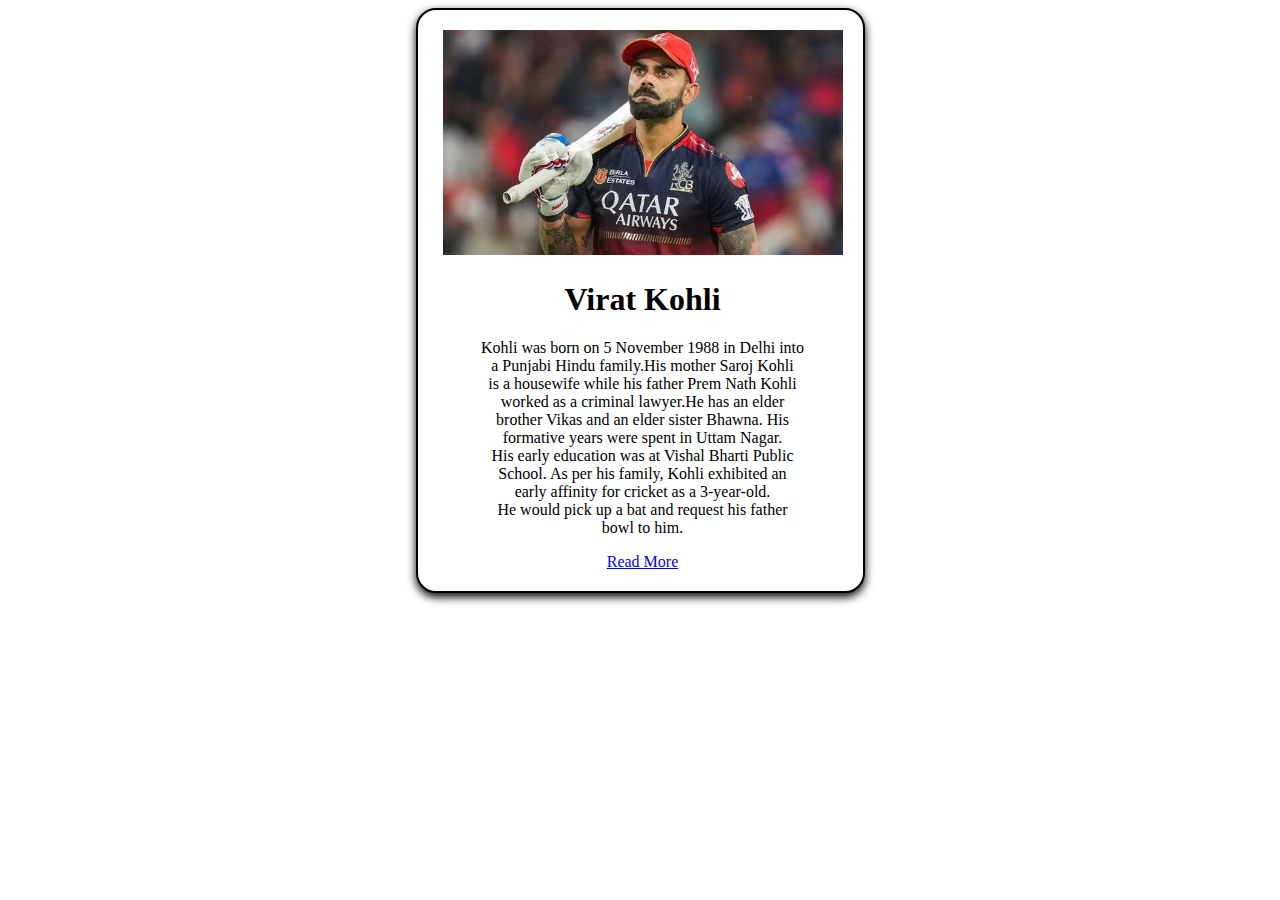
<file: index.html>
<!DOCTYPE html>
<html lang="en">
<head>
    <meta charset="UTF-8">
    <meta name="viewport" content="width=device-width, initial-scale=1.0">
    <title>virat kohali</title>
        <link rel="stylesheet" href="style.css">
</head>
<body>
    <div class="content">
    <img src="virat kohli.avif" alt="virat kohli" width="400"></center>
    <center><h1>Virat Kohli</h1></center>
    <p>Kohli was born on 5 November 1988 in Delhi into<br> a Punjabi Hindu family.His mother Saroj Kohli <br>is a housewife while his father Prem Nath Kohli <br>worked as a criminal lawyer.He has an elder<br> brother Vikas and an elder sister Bhawna. His<br> formative years were spent in Uttam Nagar.<br> His early education was at Vishal Bharti Public <br>School. As per his family, Kohli exhibited an <br>early affinity for cricket as a 3-year-old.<br> He would pick up a bat and request his father <br>bowl to him.</p>
 
  <a href="https://www.cricbuzz.com/profiles/1413/virat-kohli#!#profile">Read More</a>
    </div>
    </div>
</body>
</html>
</file>
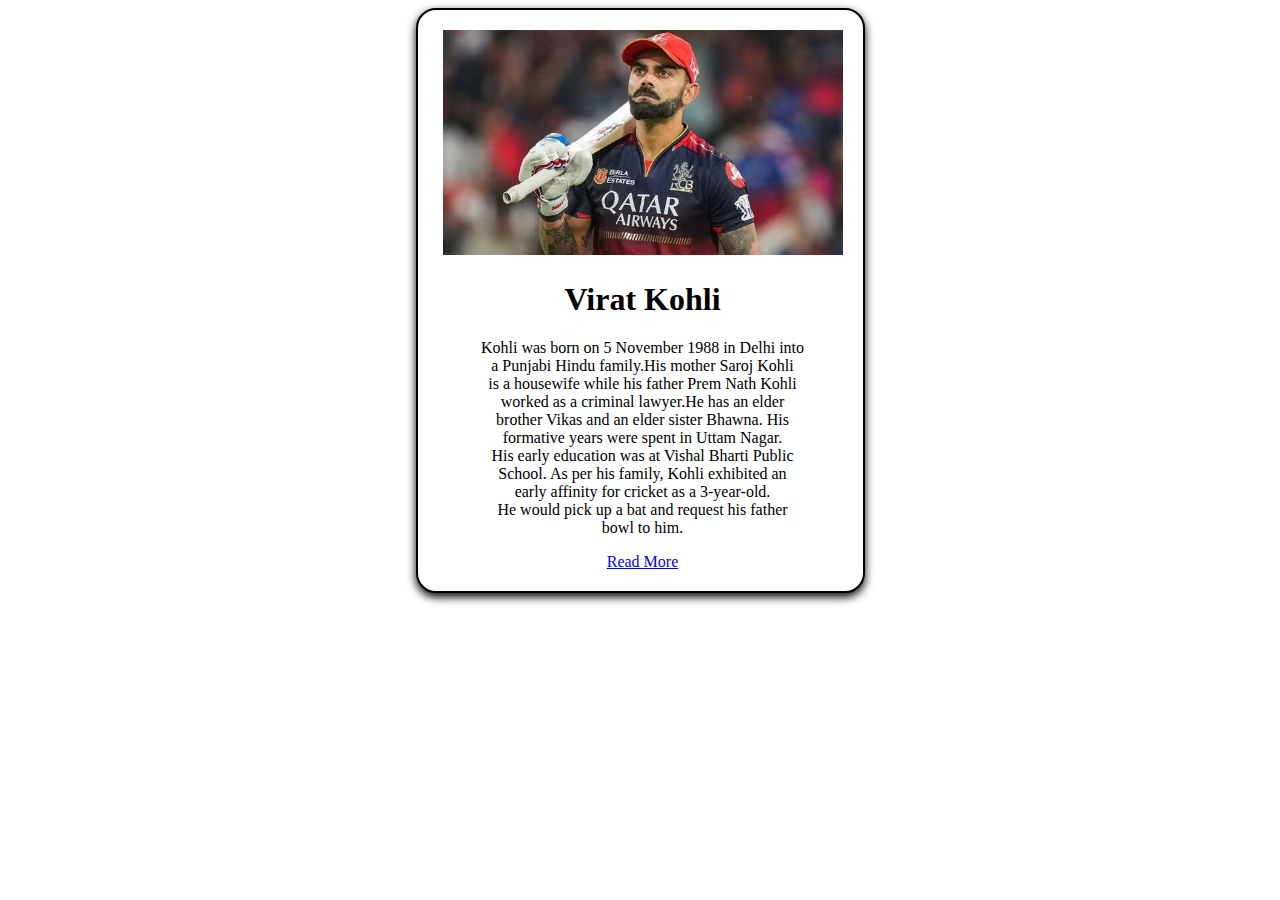
<file: project.html>
<!DOCTYPE html>
<html lang="en">
<head>
    <meta charset="UTF-8">
    <meta name="viewport" content="width=device-width, initial-scale=1.0">
    <title>virat kohali</title>
        <link rel="stylesheet" href="style.css">
</head>
<body>
    <div class="content">
    <img src="virat kohli.avif" alt="virat kohli" width="400"></center>
    <center><h1>Virat Kohli</h1></center>
    <p>Kohli was born on 5 November 1988 in Delhi into<br> a Punjabi Hindu family.His mother Saroj Kohli <br>is a housewife while his father Prem Nath Kohli <br>worked as a criminal lawyer.He has an elder<br> brother Vikas and an elder sister Bhawna. His<br> formative years were spent in Uttam Nagar.<br> His early education was at Vishal Bharti Public <br>School. As per his family, Kohli exhibited an <br>early affinity for cricket as a 3-year-old.<br> He would pick up a bat and request his father <br>bowl to him.</p>
 
  <a href="https://www.cricbuzz.com/profiles/1413/virat-kohli#!#profile">Read More</a>
    </div>
    </div>
</body>
</html>
</file>
<file: style.css>
.content{
            background-color: #ffffff;
            border: 2px solid black;
            border-radius: 20px;
            width: 400px;
            margin: auto;
            padding: 20px;
            text-align: center;
           padding-inline-start: 25px;
           box-shadow: 0 4px 10px rgba(0,0,0.1);
}
</file>
